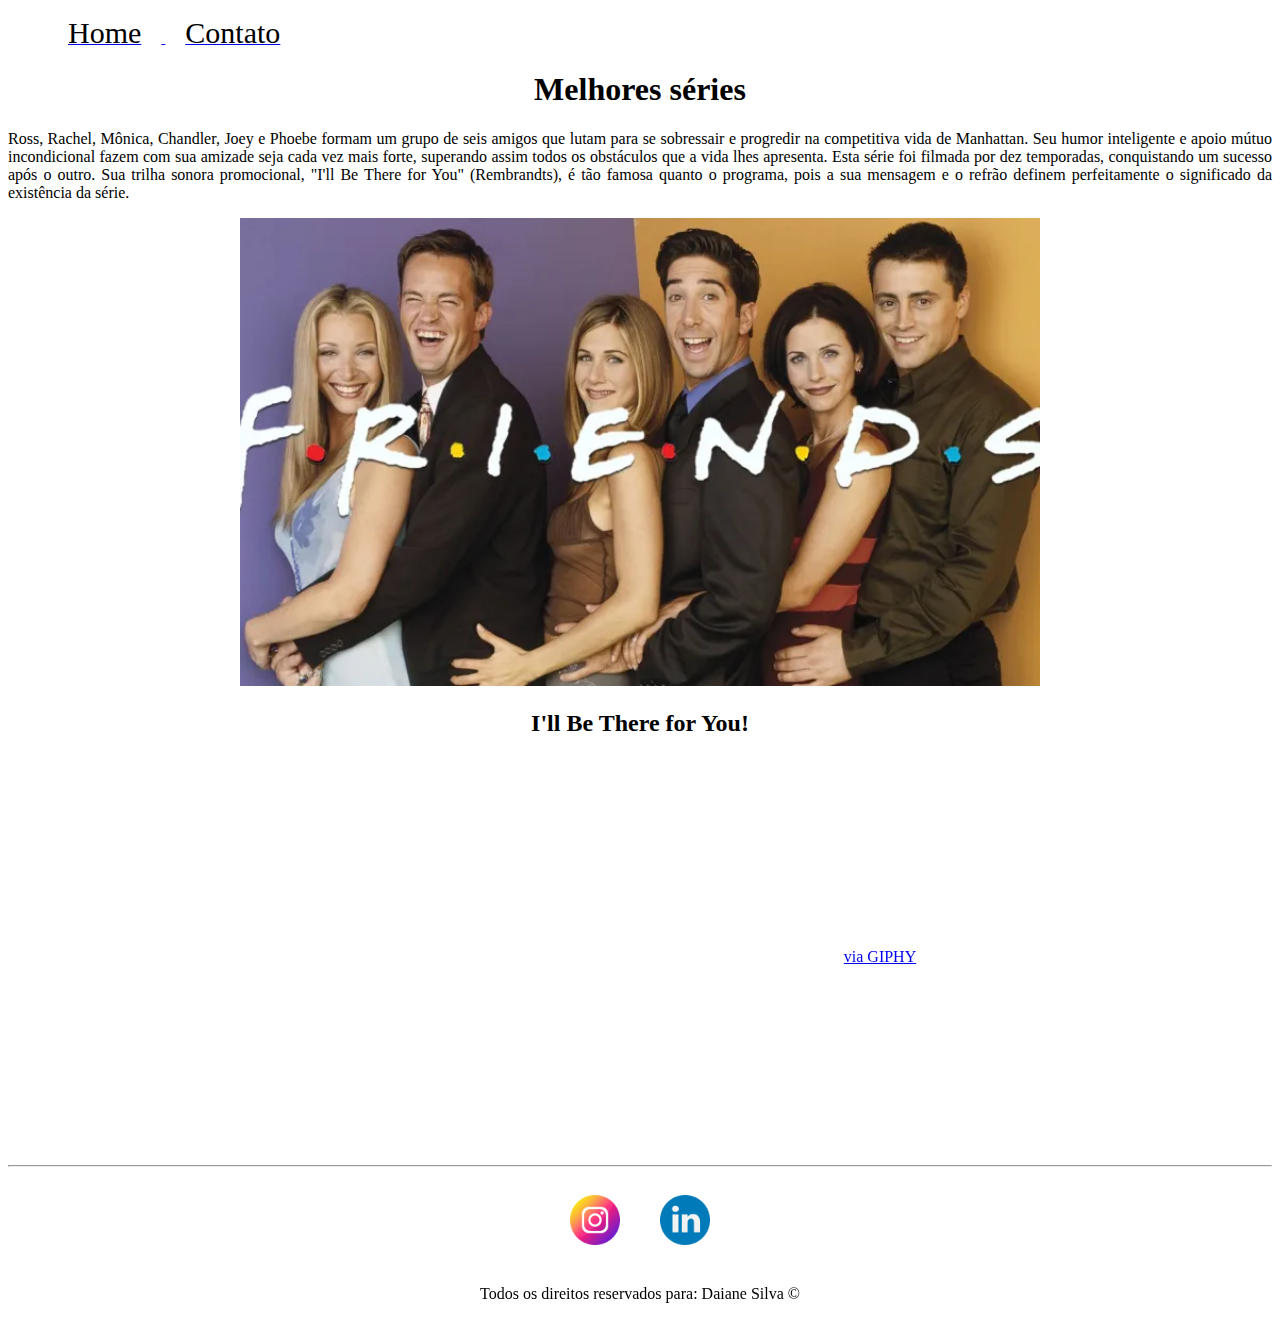
<file: index.html>
<!DOCTYPE html>
<html lang="pt-br">

<head>
    <meta charset="UTF-8">
    <meta http-equiv="X-UA-Compatible" content="IE=edge">
    <meta name="viewport" content="width=device-width, initial-scale=1.0">
    <title>Document</title> 
    <link rel="stylesheet" href="assets/CSS/Style.css">

   
</head>

<body>

    <nav>

        <ul id="menu">
            <a href="index.html">
                <li>Home</li>
            </a>

            <a href="contatos.html">
                <li>Contato</li>
            </a>
        </ul>
    </nav>
    <h1 class="center">Melhores séries</h1>
    <div class= "center">
        
        <p class="justify">
            Ross, Rachel, Mônica, Chandler, Joey e Phoebe formam um grupo de seis amigos que lutam para se sobressair e
            progredir na competitiva vida de Manhattan. Seu humor inteligente e apoio mútuo incondicional fazem com sua
            amizade seja cada vez mais forte, superando assim todos os obstáculos que a vida lhes apresenta.
            Esta série foi filmada por dez temporadas, conquistando um sucesso após o outro. Sua trilha sonora promocional,
            "I'll Be There for You" (Rembrandts), é tão famosa quanto o programa, pois a sua mensagem e o refrão definem
            perfeitamente o significado da existência da série.
        </p>
        
    <img src="assets/img/friends-curiosidades-sobre-uma-das-maiores-series-de-todos-os-tempos.webp"
    alt="Foto personagens da série Friends" width="800px">

    
 

    </div>

    
    <h2 class="center">I'll Be There for You!</h2>

<div class="container">
    <iframe src="https://giphy.com/embed/SsIPF2HnLYlQnFGKsZ" width="480" height="400" frameBorder="0"
    class="giphy-embed" allowFullScreen></iframe>
<p><a href="https://giphy.com/gifs/Friends-episode-10-friends-tv-the-one-where-rachel-quits-SsIPF2HnLYlQnFGKsZ">via
        GIPHY</a></p>

</div>
  
<hr>
<footer>

    <div class="container">
<a href="https://www.instagram.com/" target="_blank">
        <img class="tm-social" src="assets/img/instagram.png" alt="Logo Instagran">
    </a>

    <a href="https://br.linkedin.com/" target="_blank">
        <img class="tm-social" src="assets/img/linkedin.png" alt="Logo Linkedin">
       </a>


    </div>
<p class="center">
    Todos os direitos reservados para: Daiane Silva &copy;

</p>
  
</footer>
    


</body>

</html>
</file>
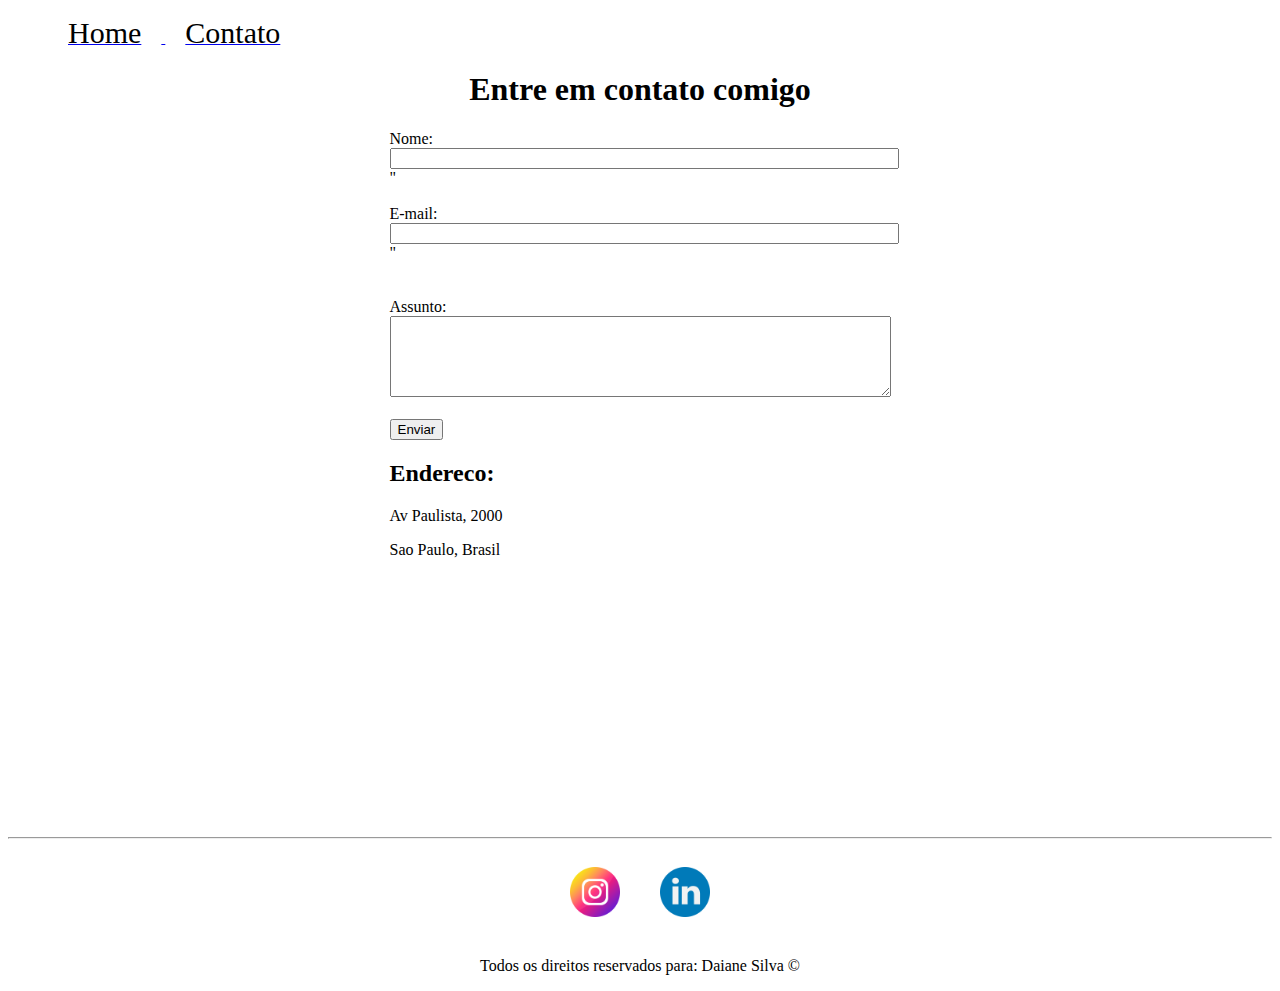
<file: contatos.html>
<!DOCTYPE html>
<html lang="pt-br">

<head>
    <meta charset="UTF-8">
    <meta http-equiv="X-UA-Compatible" content="IE=edge">
    <meta name="viewport" content="width=device-width, initial-scale=1.0">
    <title>Contato</title>
    <link rel="stylesheet" href="assets/CSS/Style.css">

</head>

<body>
    <ul id="menu">
        <a href="index.html">
            <li>Home</li>
        </a>

        <a href="contatos.html">
            <li>Contato</li>
        </a>
    </ul>
    <h1 class="center">Entre em contato comigo</h1>

    <div class="container">

        <div>
            <form>
                <label for="Nome">Nome:</label><br>
                <input type="text" id="nome" onkeyup="validaNome()">
                <div id="txtNome">"</div>
                <br>

                <label for="email">E-mail:</label><br>
                <input type="email" id="email" onkeyup="validaEmail()">
                <div id="txtemail">"</div>
                <br>
                <br>

                <label for="assunto">Assunto:</label><br>
                <textarea name="assunto" id="assunto" cols="60" rows="5"></textarea>
                <br>
                <br>

                <button>Enviar</button>


                <h2>Endereco:</h2>
            </form>

            <div>


                <p>Av Paulista, 2000</p>
                <p>Sao Paulo, Brasil</p>

                <iframe
                    src="https://www.google.com/maps/embed?pb=!1m18!1m12!1m3!1d3657.264867373622!2d-46.659048299999995!3d-23.558928899999998!2m3!1f0!2f0!3f0!3m2!1i1024!2i768!4f13.1!3m3!1m2!1s0x94ce59cd07d4a6f5%3A0x5f3e864b6d5f059!2sAv.%20Paulista%2C%202000%20-%20Cerqueira%20C%C3%A9sar%2C%20S%C3%A3o%20Paulo%20-%20SP%2C%2001310-200!5e0!3m2!1spt-BR!2sbr!4v1655826527481!5m2!1spt-BR!2sbr"
                    width="400" height="250" style="border:0;" allowfullscreen="" loading="lazy"
                    referrerpolicy="no-referrer-when-downgrade"></iframe>


            </div>


        </div>

    </div>

    <hr>
<footer>

    <div class="container">
<a href="https://www.instagram.com/" target="_blank">
        <img class="tm-social" src="assets/img/instagram.png" alt="Logo Instagran">
    </a>

    <a href="https://br.linkedin.com/" target="_blank">
        <img class="tm-social" src="assets/img/linkedin.png" alt="Logo Linkedin">
       </a>


    </div>
<p class="center">
    Todos os direitos reservados para: Daiane Silva &copy;

</p>
  
</footer>

<script src="assets/js/script.js">


</script>


</body>

</html>
</file>
<file: assets/CSS/Style.css>
/*
Estilos da página Index html
*/
.center {

    text-align: center;
}

.justify{

    text-align: justify;
}

.container {

    display: flex;
    flex-flow: row wrap;
    justify-content: center;
    align-items: center;
}

#menu li {

    display: inline;
    padding: 20px;
    color: black;
    font-size: 30px;

}


#menu li a {
    text-decoration: none;
    color: blueviolet;

}

#menu li a :hover{

    color: grey;
}

.tm-social {

    width: 50px;
    height: 50px;
    padding: 20px;
}








/*
Estilos da página Index html
*/
</file>
